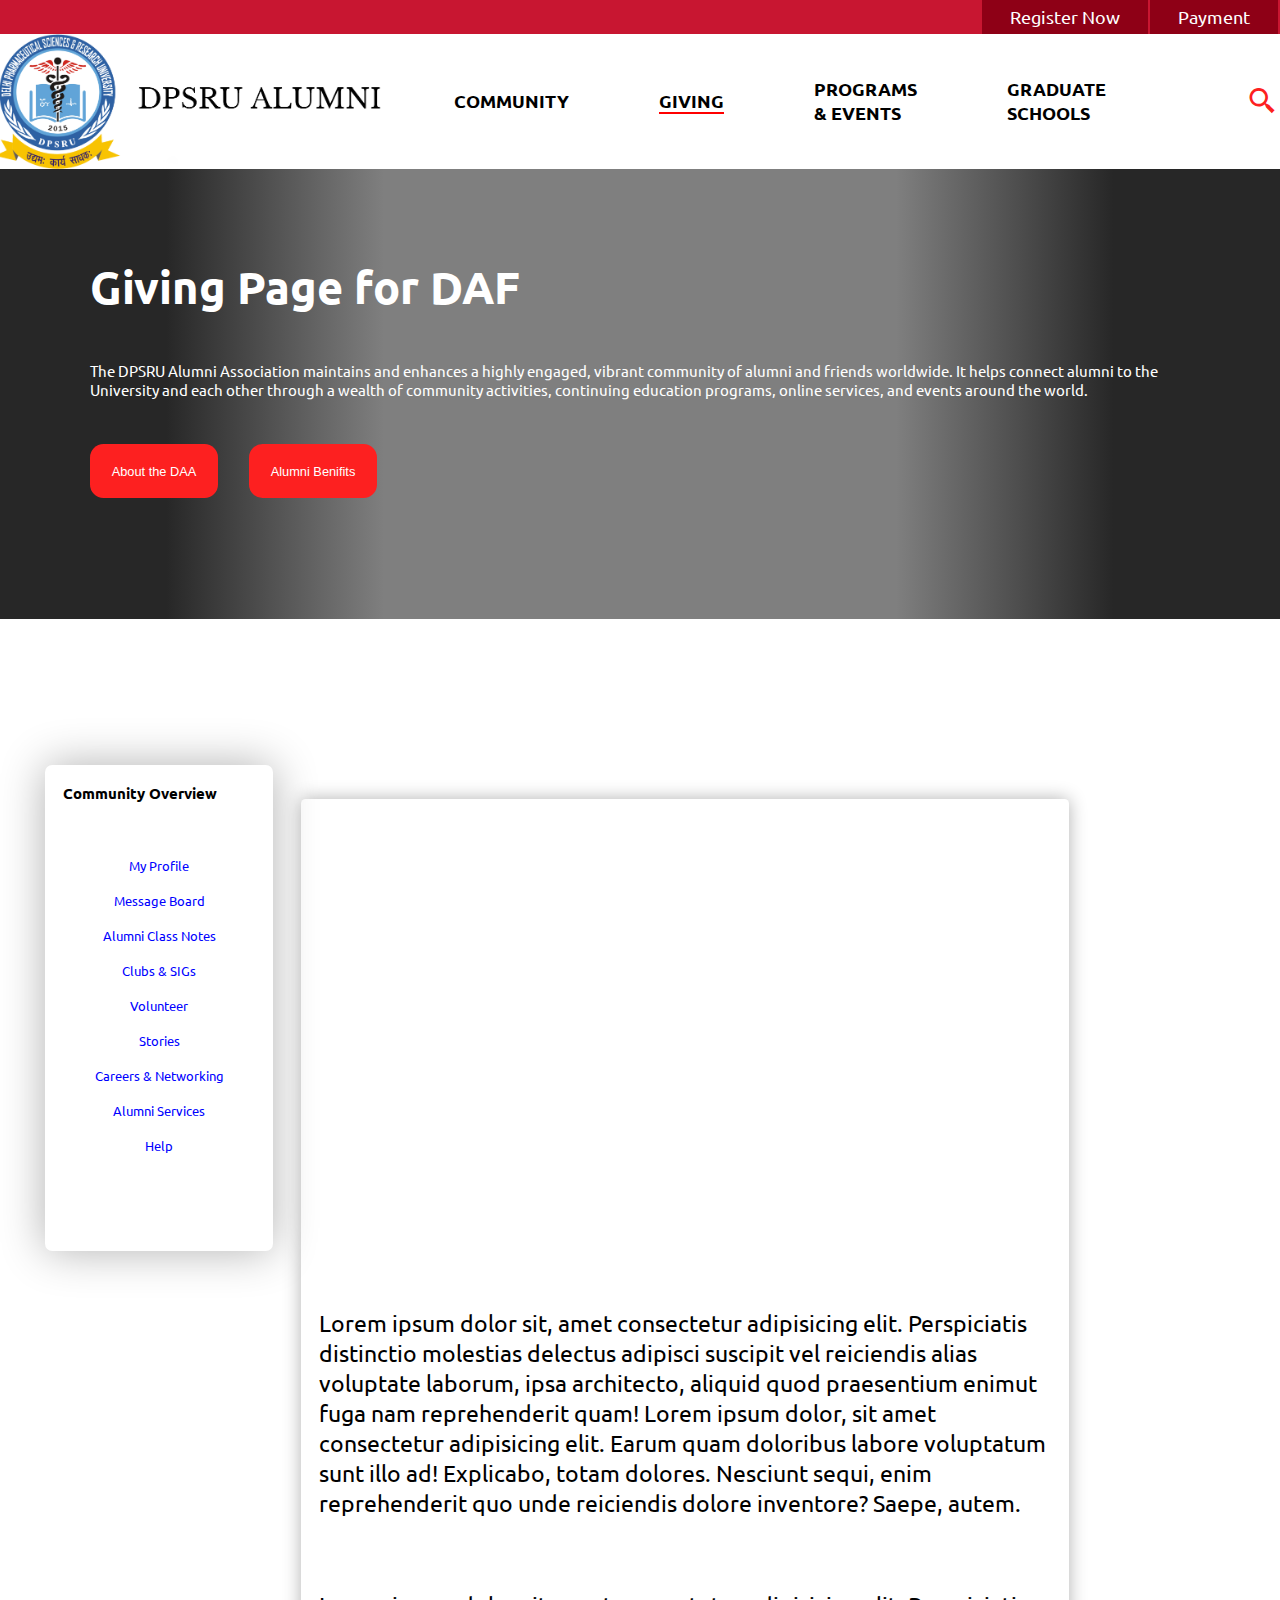
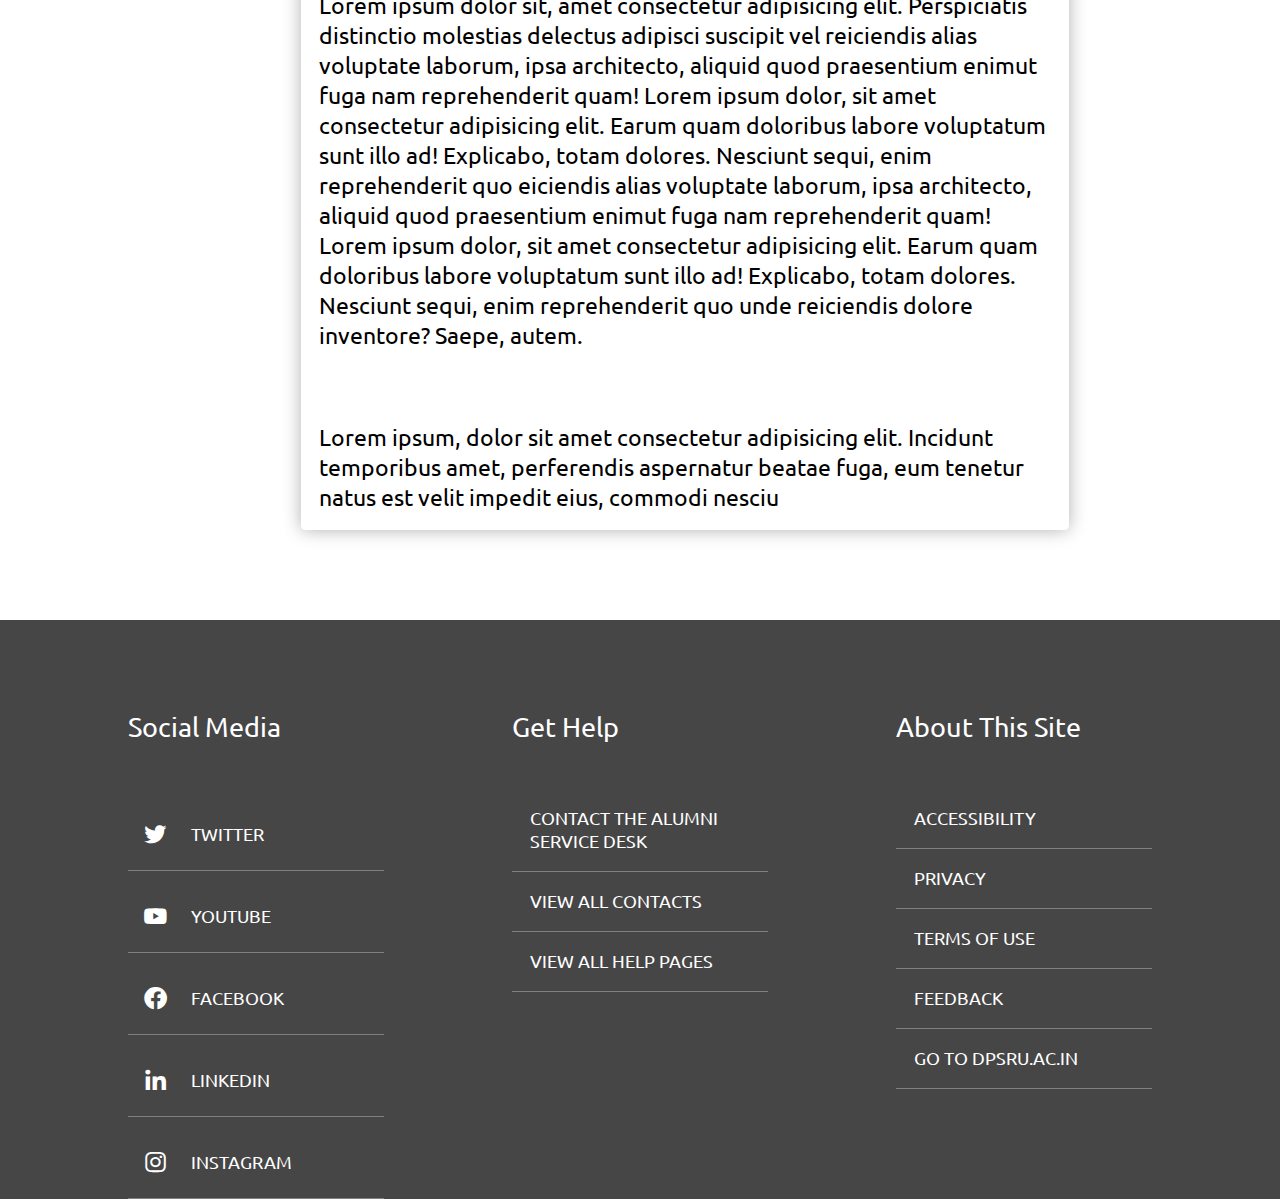
<file: html/giving.html>
<!DOCTYPE html>
<html lang="en">

<head>
    <meta charset="UTF-8">
    <meta http-equiv="X-UA-Compatible" content="IE=edge">
    <meta name="viewport" content="width=device-width, initial-scale=1.0">
    <link href='https://unpkg.com/boxicons@2.1.4/css/boxicons.min.css' rel='stylesheet'>
    <link rel="shortcut icon"
        href="https://upload.wikimedia.org/wikipedia/en/0/04/Delhi_Pharmaceutical_Science_and_Research_University_logo.png"
        type="image/x-icon">
    <title>DPSRU</title>
    <link rel="stylesheet" href="../style/style.css">
</head>

<body>

    <div class="moreOptions" id="popup">
        <i class='bx bx-x' onclick="showOptions()"></i>
        <div class="container">
            <hr>
            <div class="row">
                <div class="col-lg-8 ace-edit-expand-menu">
                    <div>
                        <div id="block-expandmenu"
                            class="block block-block-content block-block-contentfb22e3df-5dc4-4859-9043-3ed49ccb78ea">



                            <div
                                class="field field--name-body field--type-text-with-summary field--label-hidden field__item">
                                <div class="row">
                                    <div class="col-lg-3 mt-2 mt-lg-0 pl-lg-3 pr-lg-3">
                                        <h2 class="h4"><a href="/giving">Giving</a></h2>

                                        <ul class="d-none d-lg-block">
                                            <li><a href="/giving/givenow">Give Online</a></li>
                                            <li><a href="/giving/planned-giving">Planned Giving</a></li>
                                            <li><a href="/giving/stocks-matching-gifts">Stocks &amp; Matching Gifts</a>
                                            </li>
                                            <li><a href="/giving/bequests">Bequests</a></li>
                                            <li><a href="/giving/gift-policy-guide">Gift Policy Guide</a></li>
                                            <li><a href="/giving/faq">FAQ</a></li>
                                        </ul>
                                    </div>

                                    <div class="col-lg-3 mt-2 mt-lg-0 pl-lg-3 pr-lg-3">
                                        <h2 class="h4"><a href="/programs-events">Programs &amp; Events</a></h2>

                                        <ul class="d-none d-lg-block">
                                            <li><a href="/programs-events/">All Events</a></li>
                                            <li><a href="/programs-events/featured-programs">Featured Programs</a></li>
                                            <li><a href="/programs-events/harvard-alumni-online-learning">Online
                                                    Learning</a></li>
                                        </ul>

                                        <h2 class="h4 pt-2 pt-lg-0"><a href="/travel">Travel</a></h2>

                                        <ul class="d-none d-lg-block">
                                            <li><a href="/travel/trips">Trips</a></li>
                                            <li><a href="/travel/talks">Travel Talks Lecture Series</a></li>
                                            <li><a href="/travel/guides">Virtual Guides</a></li>
                                            <li><a href="/travel/leaders">Travel Leaders</a></li>
                                            <li><a href="/travel/modes-of-travel">Modes of Travel</a></li>
                                            <li><a href="/travel/activity-level-ratings">Activity Level Ratings</a></li>
                                            <li><a href="/travel/resources">Travel Resources</a></li>
                                            <li><a href="/travel/signup">Join Our Mailing List</a></li>
                                        </ul>
                                    </div>
                                </div>
                            </div>

                        </div>

                    </div>

                </div>
            </div>
        </div>
    </div>

    <div class="banner">
        <a href="html/registration.html" target="_blank">Register Now</a>
        <a href="https://www.google.com" target="_blank">Payment</a>
    </div>

    <div class="nav">
        <img src="../source/logo2.png" alt="logo">
        <ul>
            <li><a href="../index.html" class="">COMMUNITY</a></li>
            <li><a href="#" class="active">GIVING</a></li>
            <li><a href="" class="">PROGRAMS & EVENTS</a></li>
            <li><a href="" class="">GRADUATE SCHOOLS</a></li>
        </ul>
        <div class="search">
            <button id="search" onclick="showOptions()"><i class='bx bx-search-alt-2'></i></button>
        </div>
    </div>

    <div class="main">
        <div class="bgGradient">
        </div>
        <div class="mainContent">
            <h3>Giving Page for DAF </h3>
            <p>The DPSRU Alumni Association maintains and enhances a highly engaged, vibrant community of alumni and
                friends worldwide. It helps connect alumni to the University and each other through a wealth of
                community activities, continuing education programs, online services, and events around the world.</p>
            <button class="btn mainBtn"><a href="">About the DAA</a></button>
            <button class="btn mainBtn shiftLeft"><a href="">Alumni Benifits</a></button>
        </div>
    </div>

    <section>
        <div class="overview">
            <span>Community Overview</span>
            <ul>
                <li>My Profile</li>
                <li>Message Board</li>
                <li>Alumni Class Notes</li>
                <li>Clubs & SIGs</li>
                <li>Volunteer</li>
                <li>Stories</li>
                <li>Careers & Networking</li>
                <li>Alumni Services</li>
                <li>Help</li>
            </ul>
        </div>

        <div class="mainSection">

            <div class="iframe-container">
                <iframe src="https://www.google.com/maps/embed?pb=!1m18!1m12!1m3!1d3505.778126982812!2d77.22234531527015!3d28.516322396081357!2m3!1f0!2f0!3f0!3m2!1i1024!2i768!4f13.1!3m3!1m2!1s0x390ce18c32871099%3A0x1ed9984d99b24c5a!2sDelhi%20Institute%20of%20Pharmaceutical%20Sciences%20and%20Research!5e0!3m2!1sen!2sin!4v1673882550030!5m2!1sen!2sin" width="600" height="450" style="border:0;" allowfullscreen="" loading="lazy" referrerpolicy="no-referrer-when-downgrade"></iframe>
            </div>
            <p>Lorem ipsum dolor sit, amet consectetur adipisicing elit. Perspiciatis distinctio molestias delectus
                adipisci suscipit vel reiciendis alias voluptate laborum, ipsa architecto, aliquid quod praesentium
                enimut fuga nam reprehenderit quam! Lorem ipsum dolor, sit amet consectetur adipisicing elit. Earum quam
                doloribus labore voluptatum sunt illo ad! Explicabo, totam dolores. Nesciunt sequi, enim reprehenderit
                quo unde reiciendis dolore inventore? Saepe, autem.</p>
            <br>
            <br>
            <p>Lorem ipsum dolor sit, amet consectetur adipisicing elit. Perspiciatis distinctio molestias delectus
                adipisci suscipit vel reiciendis alias voluptate laborum, ipsa architecto, aliquid quod praesentium
                enimut fuga nam reprehenderit quam! Lorem ipsum dolor, sit amet consectetur adipisicing elit. Earum quam
                doloribus labore voluptatum sunt illo ad! Explicabo, totam dolores. Nesciunt sequi, enim reprehenderit
                quo eiciendis alias voluptate laborum, ipsa architecto, aliquid quod praesentium enimut fuga nam
                reprehenderit quam! Lorem ipsum dolor, sit amet consectetur adipisicing elit. Earum quam doloribus
                labore voluptatum sunt illo ad! Explicabo, totam dolores. Nesciunt sequi, enim reprehenderit quo unde
                reiciendis dolore inventore? Saepe, autem.</p>
            <br>
            <br>
            <p>Lorem ipsum, dolor sit amet consectetur adipisicing elit. Incidunt temporibus amet, perferendis
                aspernatur beatae fuga, eum tenetur natus est velit impedit eius, commodi nesciu</p>
        </div>

    </section>


    <footer>
        <div class="footer">
            <div class="socialMedia f">
                <span>Social Media</span>
                <ul>
                    <li><i class='bx bxl-twitter'></i><a href="https://www.twitter.com" target="_blank">TWITTER</a></li>
                    <li><i class='bx bxl-youtube'></i><a href="https://www.youtube.com" target="_blank">YOUTUBE</a></li>
                    <li><i class='bx bxl-facebook-circle'></i><a href="https://www.facebook.com/dpsrualumniforum/" target="_blank">FACEBOOK</a></li>
                    <li><i class='bx bxl-linkedin'></i><a href="https://www.linkedin.com" target="_blank">LINKEDIN</a></li>
                    <li><i class='bx bxl-instagram'></i><a href="https://www.instagram.com" target="_blank">INSTAGRAM</a></li>
                </ul>
            </div>
            <div class="help f">
                <span>Get Help</span>
                <ul>
                    <li><a href="https://dpsru.edu.in/alumni/">CONTACT THE ALUMNI SERVICE DESK</a></li>
                    <li><a href="https://dpsru.edu.in/contact-us/">VIEW ALL CONTACTS</a></li>
                    <li><a href="https://dpsru.edu.in/contact-us/">VIEW ALL HELP PAGES</a></li>
                </ul>
            </div>
            <div class="about f">
                <span>About This Site</span>
                <ul>
                    <li><a href="#">ACCESSIBILITY</a></li>
                    <li><a href="https://www.DPSRU.edu.IN">PRIVACY</a></li>
                    <li><a href="https://www.DPSRU.edu.IN">TERMS OF USE</a></li>
                    <li><a href="https://www.DPSRU.edu.IN">FEEDBACK</a></li>
                    <li><a href="https://www.DPSRU.edu.IN">GO TO DPSRU.AC.IN</a></li>
                </ul>
            </div>
        </div>
    </footer>

    <script>
        let menu = document.getElementById('popup');
        function showOptions() {
            menu.classList.toggle('moreOptionsActive');
        }
    </script>
</body>

</html>
</file>
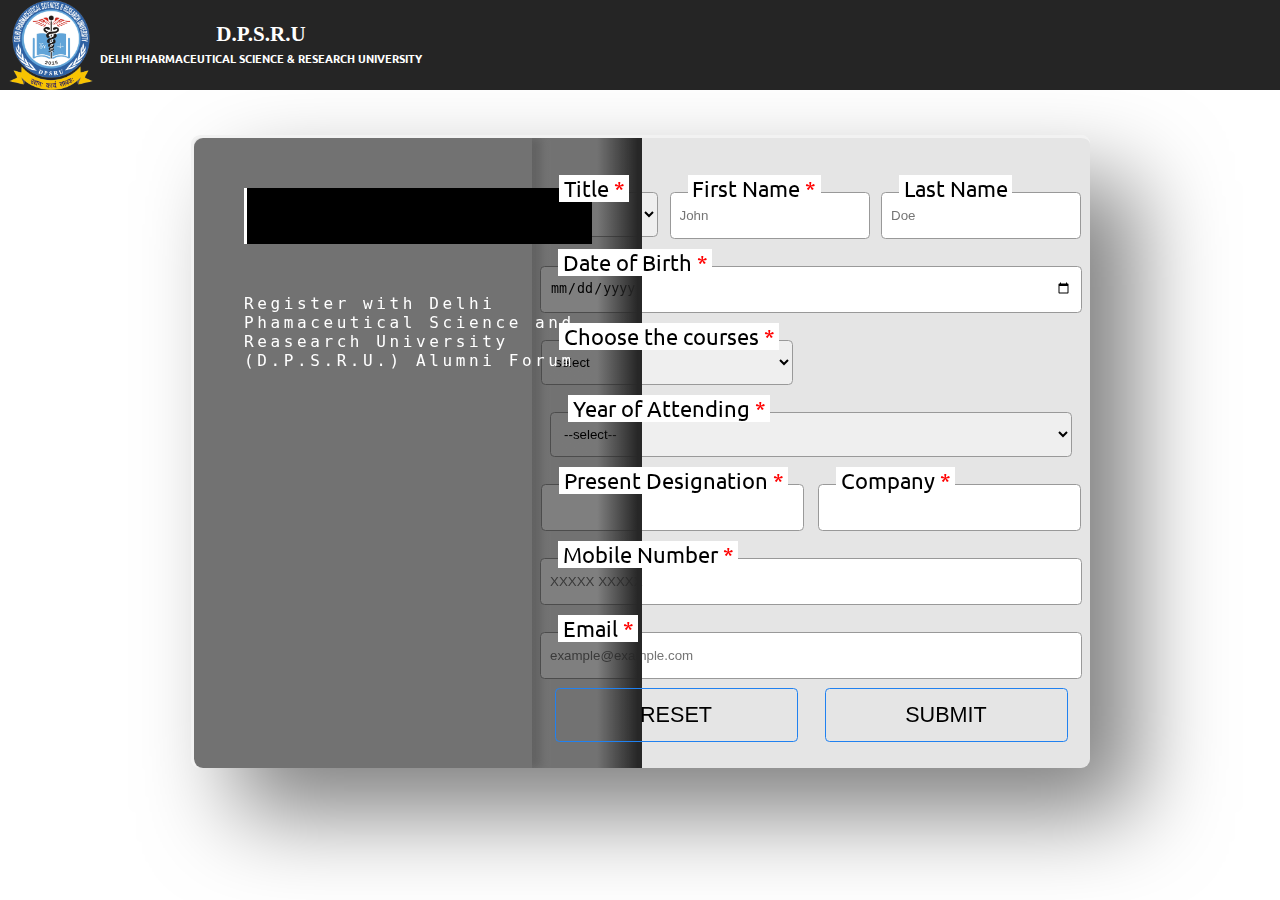
<file: html/registration.html>
<!DOCTYPE html>
<html lang="en">

<head>
    <meta charset="UTF-8">
    <meta http-equiv="X-UA-Compatible" content="IE=edge">
    <meta name="viewport" content="width=device-width, initial-scale=1.0">
    <link href='https://unpkg.com/boxicons@2.1.4/css/boxicons.min.css' rel='stylesheet'>
    <link rel="shortcut icon"
        href="https://upload.wikimedia.org/wikipedia/en/0/04/Delhi_Pharmaceutical_Science_and_Research_University_logo.png"
        type="image/x-icon">
    <title>DAF | Registration</title>
    <link rel="stylesheet" href="../style/style.css">
    <link rel="stylesheet" href="../style/reg.css">
</head>

<body>

    <div class="nav">
        <a href="../index.html">
            <img src="../source/logo4.png" alt="logo">
            <div class="nav_logo">
                <h3>D.P.S.R.U</h3>
                <span>DELHI PHARMACEUTICAL SCIENCE & RESEARCH UNIVERSITY</span>
            </div>
        </a>
    </div>


    <div class="form">
        <div class="bgGradient">
            <h2>DAF REGISTRATION FORM</h2>
            <p>Register with Delhi Phamaceutical Science and Reasearch University (D.P.S.R.U.) Alumni Forum </p>
        </div>
        <div class="img"></div>
        <form autocomplete="off" name="regForm" action="/auth" method="post" onsubmit="return validate()">
            <div class="title">
                <label for="title">
                    <p>Title <span style="color: red;">*</span></p>
                    <select name="title" id="title" required>
                        <option value="">Select</option>
                        <option value="Dr">Dr.</option>
                        <option value="Mr">Mr.</option>
                        <option value="Mrs">Mrs.</option>
                        <option value="Others">Others</option>
                    </select>
                </label>
                <label for="fname">
                    <p>First Name <span style="color: red;">*</span></p>
                    <input type="text" name="F_NAME" id="fname" placeholder="John" required>
                </label>
                <label for="lname">
                    <p>Last Name</p>
                    <input type="text" name="L_NAME" placeholder="Doe" id="lname">
                </label>
            </div>
            <label for="DOB">
                <p>Date of Birth <span style="color: red;">*</span></p>
                <input type="date" name="DOB" id="DOB" required>
            </label>
            <div class="courses" id="crsdiv">
                <label for="crs" id="crsLbl">
                    <p>Choose the courses <span style="color: red;">*</span></p>

                    <select name="Courses" id="crs" required="">
                        <option value="">select</option>
                        <option value="multi">More than one courses</option>
                        <option value="Dpharm">D Pharma</option>
                        <option value="Bpharm">B Pharma</option>
                        <option value="Mpharm">M Pharma</option>
                        <option value="PHD">PHD</option>
                    </select>
                </label>
            </div>
            <label for="attending">
                <p>Year of Attending <span style="color: red;">*</span></p>
                <select name="Attending" id="attending" required>
                    <option value=>--select--</option>
                    <option value="2023">2023</option>
                    <option value="2022">2022</option>
                    <option value="2021">2021</option>
                    <option value="2020">2020</option>
                    <option value="2019">2019</option>
                    <option value="2018">2018</option>
                    <option value="2017">2017</option>
                    <option value="2016">2016</option>
                    <option value="2015">2015</option>
                    <option value="2014">2014</option>
                    <option value="2013">2013</option>
                    <option value="2012">2012</option>
                    <option value="2011">2011</option>
                    <option value="2010">2010</option>
                    <option value="2009">2009</option>
                    <option value="2008">2008</option>
                    <option value="2007">2007</option>
                    <option value="2006">2006</option>
                    <option value="2005">2005</option>
                    <option value="2004">2004</option>
                    <option value="2003">2003</option>
                    <option value="2002">2002</option>
                    <option value="2001">2001</option>
                    <option value="2000">2000</option>
                    <option value="1999">1999</option>
                    <option value="1998">1998</option>
                    <option value="1997">1997</option>
                    <option value="1996">1996</option>
                    <option value="1995">1995</option>
                    <option value="1994">1994</option>
                    <option value="1993">1993</option>
                    <option value="1992">1992</option>
                    <option value="1991">1991</option>
                    <option value="1990">1990</option>
                    <option value="1988">1988</option>
                    <option value="1987">1987</option>
                    <option value="1986">1986</option>
                    <option value="1985">1985</option>
                </select>
            </label>
            <div class="profession">
                <label for="designation">
                    <p>Present Designation <span style="color: red;">*</span></p>
                    <input type="text" name="Designation" id="designation" required>
                </label>
                <label for="company">
                    <p>Company <span style="color: red;">*</span></p>
                    <input type="text" name="Company" id="company" required>
                </label>
            </div>
            <label for="tel">
                <p>Mobile Number <span style="color: red;">*</span></p>
                <input type="tel" name="Mobile" id="tel" placeholder="XXXXX XXXXX" required>
            </label>
            <label for="mail">
                <p>Email <span style="color: red;">*</span></p>
                <input type="email" name="Email" id="mail" placeholder="example@example.com" required>
            </label>
            <div class="btns">
                <button type="reset">RESET</button>
                <button type="submit" id="subBtn">SUBMIT</button>
            </div>
        </form>
    </div>

    <script src="../script/registration.js"></script>
    <script type="text/javascript" src="../script/vanilla-tilt.js"></script>
    <script type="text/javascript">
        VanillaTilt.init(document.querySelector(".form"), {
            max: 15,
            speed: 400
        });
    </script>

</body>

</html>
</file>
<file: style/style.css>
@import url('https://fonts.googleapis.com/css2?family=Ubuntu:wght@300&display=swap');

*{
    margin: 0;
    padding: 0;
}

body{
     display: flex;
    flex-direction: column;
    align-items: center; 
    /* background: linear-gradient(153deg, white,rgb(209, 209, 209)); */
    position: relative;
    top: 0;
    left: 0;
    height: 100vh;
    overflow-x: hidden;
}

.moreOptions{
    position: fixed;
    top: 40%;
    left: 50%;
    transform: translate(-50%,-50%);
    height: 90vh;
    width: 90vw;
    background: rgb(255, 255, 255);
    box-shadow: 0 0 10vh grey;
    border-radius: 1vh;
    z-index: 150;
    visibility: hidden;
    opacity: 0;
    transition: 0.5s;
}

.moreOptions i{
    background-color: red;
    padding: 1.5vh;
    display: block;
    width: 2.5vh;
    float: right;
    color: white;
    font-size: 2.5vh;
    border-top-right-radius: 1vh;
}

.moreOptions i:hover{
    background-color: rgb(190, 0, 0);
    cursor: pointer;
}

.scrolling{
    width: 100%;
    height: 85%;
    padding-top: 5vh;
    padding-bottom: 5vh;
    display: flex;
    flex-wrap: wrap;
    gap: 5vh;
    justify-content: space-evenly;
    overflow-y: auto;
}

.scrolling img{
    min-width: 20vh;
    min-height: 20vh;
    height: 39vh;
    width: 39vh;
}

.moreOptionsActive{
    opacity: 1;
    top: 50%;
    visibility: visible;
    overflow: hidden;
}

body .banner{
    width: 100vw;
    height: 5vh;
    background: #C81631;
    display: flex;
    justify-content: end;
}

.banner a{
    background: #8E0016;
    color: white;
    display: block;
    padding: 6px 28px;
    font-size: 2vh;
    margin-right: 0.2vh;
    font-family: 'Ubuntu', sans-serif;
    text-decoration: none;
}

body .nav{
    position: sticky;
    top: 0;
    width: 100vw;
    height: 15vh;
    background: #fff;
    display: flex;
    justify-content: center;
    align-items: center;
    z-index: 100;
}

body .nav img{
    height: 15vh;
}

body .nav ul{
    display: flex;
    justify-content: center;
    align-items: center;
}

body .nav li{
    padding: 5vh;
    list-style: none;
}

body .nav li::after{
    content: '';
    display: block;
    width: 0%;
    height: 0.2vh;
    background: red;
    transition: 0.5s;
}

body .nav li:hover::after{
    width: 90%;
}

.active{
    border-bottom: 0.3vh solid red;
    
}

body .nav li a{
    text-decoration: none;
    color: black;
    font-size: 2vh;
    font-weight: 900;
    font-family: 'Ubuntu', sans-serif;
}

#search{
    margin-left: 10vh;
    height: 5vh;
    width: 5vh;
    border-radius: 50%;
    border-radius: 50%;
    border: none;
    background: #fff;
    cursor: pointer;
}

#search i{
    font-size: 3.5vh;
    color: rgb(253, 32, 32);
}

.main{
    height: 50vh;    
    width: 100vw;
    background: url(https://www.doublehelical.com/wp-content/uploads/2018/06/DSC9004-800x445.jpg);
    background-position-x: center;
    background-size: 75%;
    background-repeat: no-repeat;
}

.main .bgGradient{
    height: 50vh;
    width: 100%;
    background: linear-gradient(90deg,#272727 0%,#272727 13%,rgba(0,0,0,0.5) 30%,rgba(0,0,0,0.5) 70%,#272727 87%,#272727 100%);
}

.mainContent{
    position: relative;
    top: -100%;
    padding: 10vh;
    color: #fff;
    font-family: 'Ubuntu', sans-serif;
}

.main .mainContent h3{
    margin-bottom: 5vh;
    font-size: 5vh;
}

.main .mainContent p{
    font-size: 1.2vw;
}

.btn{
    height: 6vh;
    width: 10vw;
    font-size: 1vw;
    background: rgb(253, 32, 32);
    border: none;
    outline: none;
    cursor: pointer;
    border-radius: 1.5vh;
}

.btn a{
    color: #fff;
    text-decoration: none;
}


.btn:hover{
    background: rgb(250, 63, 63);
}

.mainBtn{
    position: relative;
    top: 5vh;
}

.shiftLeft{
    position: relative;
    left: 3vh;
}

section{
    display: flex;
    justify-content: center;
    align-items: center;
    margin-top: 10vh;
    margin-bottom: 10vh;
}

section .overview {
    position: absolute;
    top: 85vh;
    left: 5vh;
    height: 50vh;
    width: 15vw;
    border-radius: 0.8vh;
    box-shadow: 0 0 5vh rgb(177, 177, 177);
    padding: 2vh;
    /* margin-right: 10vh; */
}

section .overview span{
    font-size: 1.2vw;
    font-weight: 900;
    font-family: 'Ubuntu', sans-serif;
}

section .overview span:hover{
    text-decoration: underline;
}

section .overview ul{
    display: flex;
    flex-direction: column;
    align-items: center;
    justify-content: center;
    padding-top: 5vh;
}

section .overview ul li{
    list-style: none;
    font-size: 1vw;
    padding: 0.8vh;
    font-family: 'Ubuntu', sans-serif;
    cursor: pointer;
    padding: 1vh;
    color: blue;
}

section .mainSection{
    margin-top: 10vh;
    width: 60vw;
    display: flex;
    flex-direction: column;
    justify-content: center;
    margin-left: 10vh;
    box-shadow: 0 0 2vh rgb(177, 177, 177);
    overflow: hidden;
    border-radius: 0.5vh;
}

.iframe-container{
    position: relative;
    width: 100%;
    padding-bottom: 52.25%; 
    height: 0;
    margin-bottom: 10vh;
  }

.iframe-container iframe{
   position: absolute;
   top:0;
   left: 0;
   width: 100%;
   height: 100%;
}

section .mainSection p{
    padding: 2vh;
    font-family: 'Ubuntu', sans-serif;
    font-size: 2.5vh;       
}

.card{
    position: relative;
    margin-top: 5vh;
    min-width: 18vw;
    border-radius: 3vh;
    height: 22vh;
    box-shadow: 0 35px 80px rgba(0,0,0,0.15);
    transition: 0.5s;
}

.card:hover{
    height: 30vw;
}

.imgBx{
    position: absolute;
    left: 50%;
    top: -5.5vh;
    transform: translateX(-50%);
    width: 8vw;
    height: 8vw;
    background: white;
    border-radius: 2.5vh;
    box-shadow: 0 15px 50px rgba(0,0,0,0.35);
    overflow: hidden;
    transition: 0.5s;
}

.card:hover .imgBx{
    width: 15vw;
    height: 15vw;    
}

.imgBx img{
    position: absolute;
    top: 0;
    left: 0;
    width: 100%;
    height: 100%;
    object-fit: cover;
}

.content{
    position: absolute;
    width: 100%;
    height: 100%;
    border-radius: 3vh;
    display: flex;
    justify-content: center;
    align-items: center;
    z-index: -1;
    overflow: hidden;
}
.card .content .details{
    text-align: center;
    width: 100%;
    transform: translateY(11vh);
    transition: 0.5s;
}

.card:hover .content .details{
    transform: translateY(6vh);
}

.card .content .details h2{
    font-size: 2.9vh;
    font-weight: 600;
    color: #444;
    line-height: 4vh;
}

.card .content .details h2 span{
    font-size: 2vh;
    font-weight: 500;
    color: #555;
    opacity: 0.5;
}

.card .content .details .data p{
    margin-top: 4vh;
    padding: 0 2vh 0 2vh;
    font-size: 2vh;
}

.paid{
    background: linear-gradient(135deg,white,rgb(245 203 86));
}

main{
    display: flex;
    justify-content: space-evenly;
    align-items: center;
    width: 100vw;
    height: auto;
    margin: 0 0 20vh 0;
    flex-wrap: wrap
}


main .graduateLST{
    width: 100%;
    display: flex;
    justify-content: space-evenly;
    align-items: center;
}

main .graduateLST #alumniFolder{
    width: 20%;
}

main .graduateLST #alumniFolder:hover{
    cursor: pointer;
}
/* footer */

footer{
    position: sticky;
    top: 100%;
    height: auto;
    width: 100%;
    background: #464646;
    display: flex;
    justify-content: center;
    align-items: center;
}

footer .footer{
    margin-top: 10vh;
    width: 80%;
    height: auto;
    display: flex;
    justify-content: space-between;
}

footer .footer .f{
    color: #fff;
}

footer .footer .f span{
    font-size: 3vh;
    font-family: 'Ubuntu', sans-serif;
}

footer .footer .f ul{
    margin-top: 5vh;
    width: 20vw;
}

footer .footer .f ul i{
    position: relative;
    top: 0.5vh;
    right: 1.5vh;
    font-size: 3vh;
    padding: 1vh;
}

footer .footer .f ul li{
    font-size: 2vh;
    padding: 2vh;
    list-style: none;
    border-bottom: 0.2vh solid grey;
}

footer .footer .f ul li a{
    text-decoration: none;
    color: #fff;
    font-family: 'Ubuntu', sans-serif;
}

@media only screen and (max-width: 600px)  {

    .banner{
        display: none;
    }

    .nav{
        width: 10vw;
        background: red;
    }

}
</file>
<file: style/reg.css>
@import url('https://fonts.googleapis.com/css2?family=Ubuntu:wght@300&display=swap');

body .nav{
    justify-content: start;
    background: rgb(37, 37, 37);
    height: 10vh;
}

body .nav a{
    margin-left: 1vh;
    text-decoration: none;
    color: white;
}

body .nav a img{
    position: absolute;
    top: 0;
    height: 10vh;   
}

body .nav a .nav_logo{
    margin-left: 7vh;
    font-size: 2vh;
    text-align: center;
    width: 42vh;
}

body .nav a .nav_logo span{
    font-weight: 600;
    font-size: 1.2vh;
    font-family: 'Ubuntu', sans-serif;
}


body .form{
    margin: 5vh 0 5vh 0;
    display: flex;
    height: 70vh;
    width: 70%;
    border-radius: 1vh;
    overflow: hidden;
    background: rgba(0, 0, 0, 0.1);
    border-top: 0.4vh solid rgba(255, 255, 255, 0.5);
    border-left: 0.4vh solid rgba(255, 255, 255, 0.5);
    box-shadow: 5vh 5vh 10vh rgba(0, 0, 0, 0.5);
    transform: perspective(1000px);
}

body .form .img{
    width: 50%;
    border-bottom-left-radius: 1vh;
    border-top-left-radius: 1vh;
    background-image: url(https://www.doublehelical.com/wp-content/uploads/2018/06/DSC9004-800x445.jpg);
    background-size: 190%;
    background-position-x: -10vh;
    background-repeat: no-repeat;
    box-shadow: 1vh 0 1vh rgb(197, 197, 197);
}
.bgGradient{
    position: absolute;
    border-bottom-left-radius: 1vh;
    border-top-left-radius: 1vh;
    height: 70vh;
    width: 50%;
    background: linear-gradient(90deg,rgba(0,0,0,0.5) 80%,rgba(0,0,0,0.5) 90%,#272727 99%,#272727 100%);
}

.bgGradient h2{
    position: relative;
    color: white;
    font-size: clamp(1rem, 3vw);
    margin: 50px;
    width: fit-content;
    letter-spacing: 0.4vh;
    font-family: 'Source Code Pro', monospace;
}

.bgGradient p{
    position: relative;
    color: rgb(255, 255, 255);
    font-size: clamp(1rem, 3vw);
    margin: 50px;
    width: fit-content;
    letter-spacing: 0.4vh;
    font-family: 'Source Code Pro', monospace;    
}

.bgGradient h2::before,
.bgGradient h2::after{
    content: '';
    position: absolute;
    top: 0;
    right: 0;
    bottom: 0;
    left: 0;
}

.bgGradient h2::before{
    background: rgb(0, 0, 0);
    animation: writer 4s steps(21) 1s forwards;
}

@keyframes writer{
    to {
        left: 100%;
    }
}

@keyframes blink{
    to {
        background: transparent;
    }
}


.bgGradient h2::after{
    width: 0.125em;
    background: white;
    animation: writer 4s steps(21) 1s forwards,
    blink 500ms steps(24) infinite;
}

body .form form{
    margin: auto;
    width: 60vh;
    padding: 1vh;
    height: auto;
    font-family: 'Ubuntu', sans-serif;
    display: flex;
    flex-direction: column;
    border-radius: 0.5vh;
    align-items: center;
}

body .form form .title{
    display: flex;
    width: 100%;
    justify-content: space-between;
}

body .form form .title select{
    width: 13vh;
}

body .form form .title input{
    width: 20vh;
}

form :where(input, select, button){
    height: 5vh;
    width: 58vh;
    border: none;
    outline: none;
    border-radius: 0.5vh;
}

form p{
    font-size: 2.4vh;
    padding: 0 0.5vh 0 0.5vh;
    background: white;
    margin-left: 2vh;    
    position: relative;
    top: 1.2vh;
    width: fit-content;
}

form input, select{
    border: 0.1vh solid #999;
    padding: 0 1vh;
}


body .form form #crsdiv{
    display: flex;
    width: 100%;
    justify-content: space-between;
}

body .form form #crsdiv input,body .form form #crsdiv select{
    width: 28vh;
}

/* #attending{
    width: 100%;
    background: red;
} */

body .form form .profession{
    display: flex;
    width: 100%;
    justify-content: space-between;
}

body .form form .profession input{
    width: 27vh;
}


form .btns{
    margin-top: 1vh;
    display: flex;
    width: 100%;
    justify-content: space-evenly;
}

form button{
    height: 6vh;
    color: black;
    font-size: 2.4vh;
    font-weight: 500;
    position: relative;
    background: transparent;
    border: 0.2vh solid #2081f0;
    width: 45%;
    text-transform: uppercase;
    margin: auto;
    overflow: hidden;
    z-index: 100;
    border-radius: 0.5vh;
    transition: all 0.5s;
}

form button:hover{
    color: white;
    font-weight: 600;
    cursor: pointer;
    box-shadow: 0.8vh 0.8vh 2vh rgb(51, 51, 51);
    zoom: 103%;
}

form button::before{
    content: '';
    position: absolute;
    top: 0%;
    right: -10%;
    height: 100%;
    width: 0%;
    z-index: -1;
    transform: skewX(30deg);
    background: #2081f0;
    transition: all 0.7s;
    animation: color_change 5s linear infinite;
}

form button:hover::before{
    width: 120%;
    top: 0;
    left: -10%;
}
</file>
